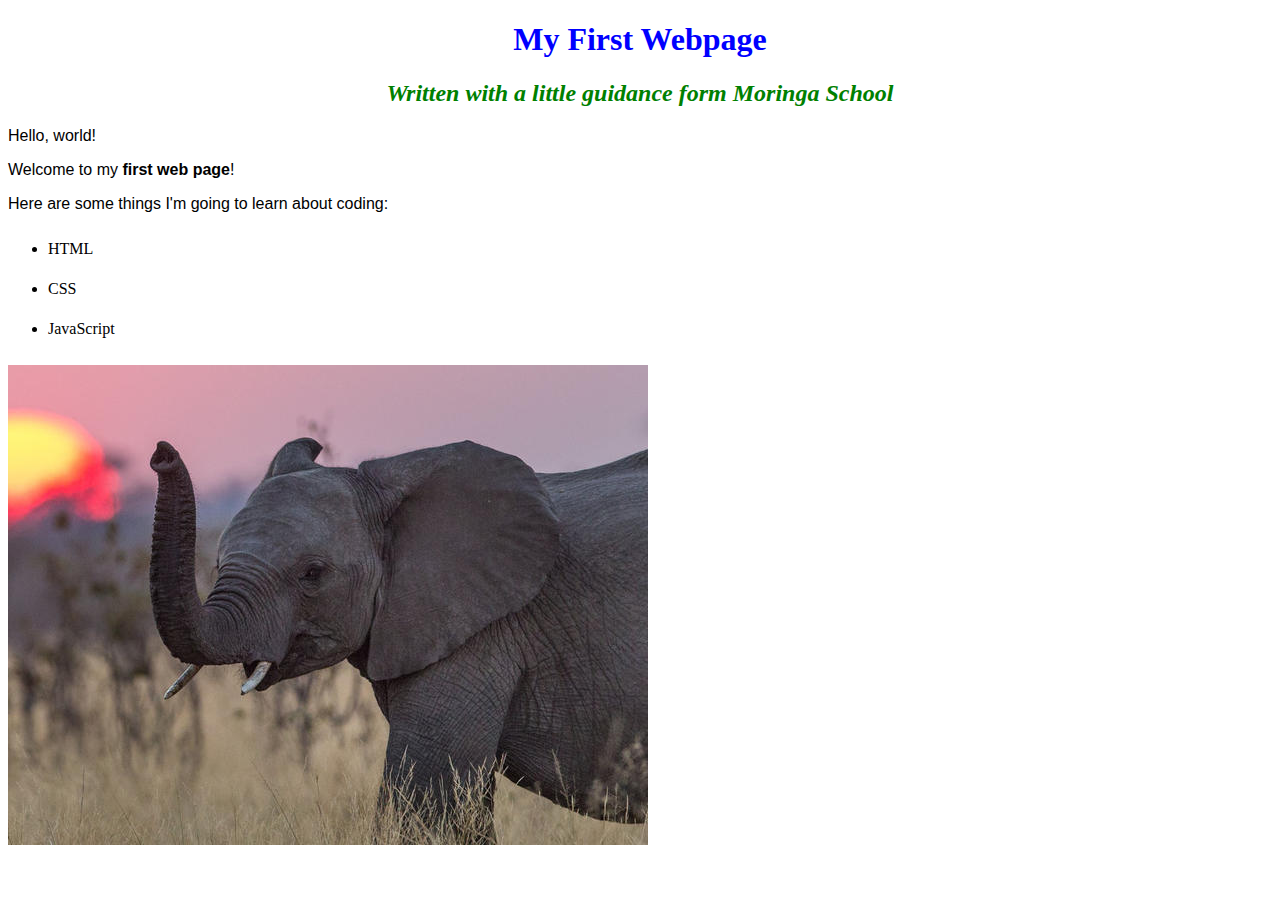
<file: index.html>
<!DOCTYPE html>
<html>
 <head>
   <title>My first webpage!</title>
   <link href="css/style.css" rel="stylesheet" type="text/css">
</head>
<body>
  <h1>My First Webpage</h1>
  <h2>Written with a little guidance form <em>Moringa School</em></h2>


  <p>Hello, world!</p>
  <p>Welcome to my <strong>first web page</strong>!</p>

  <p>Here are some things I'm going to learn about coding:</p>
  <ul>
    <li>HTML</li>
    <li>CSS</li>
    <li>JavaScript</li>
  </ul>
  <img src="elephant.jpg" alt="A photo of an elephant">
 </body>
</html>
</file>
<file: css/style.css>
body
h1 {
  color: blue;
  text-align: center;
}
h2 {
  color: green;
  font-style: italic;
  text-align: center;
}
p {
  font-family: sans-serif;
}
ul {
  line-height: 40px;
}
</file>
